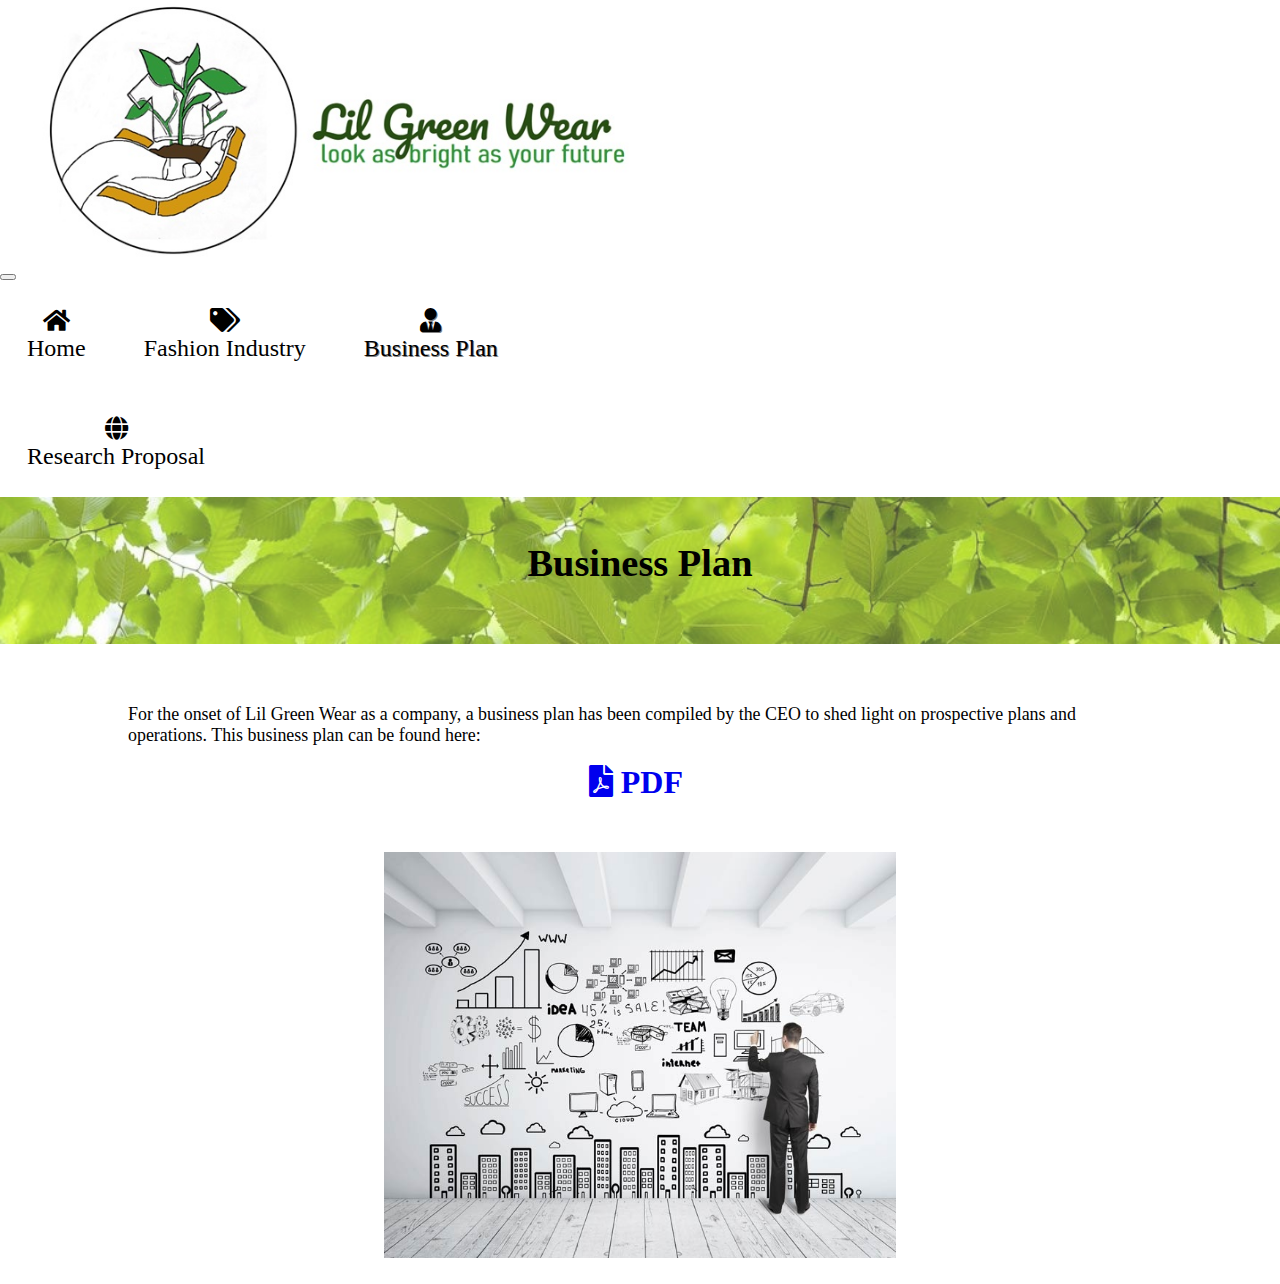
<file: businessplan.html>
<!DOCTYPE html>
<html>

<head>
    <meta name="viewport" content="width=device-width, initial-scale=1">
    <title>Project Plastic</title>
    <link rel="stylesheet" type="text/css" href="style.css" />
    <link rel="stylesheet" href="https://stackpath.bootstrapcdn.com/bootstrap/4.1.3/css/bootstrap.min.css" integrity="sha384-MCw98/SFnGE8fJT3GXwEOngsV7Zt27NXFoaoApmYm81iuXoPkFOJwJ8ERdknLPMO"
        crossorigin="anonymous">
</head>

<!-- Load an icon library -->
<link rel="stylesheet" href="https://cdnjs.cloudflare.com/ajax/libs/font-awesome/5.13.0/css/all.min.css">

<!-- navigation bar-->
<nav class="navbar navbar-expand-md navbar-light bg-white">
    <img class="logo" src="logo.jpg" alt="logo of company" />
    <button class="navbar-toggler" type="button" data-toggle="collapse" data-target="#navbarNavAltMarkup" aria-controls="navbarNavAltMarkup"
        aria-expanded="false" aria-label="Toggle navigation">
        <span class="navbar-toggler-icon"></span>
    </button>
    <div class="collapse navbar-collapse" id="navbarNavAltMarkup">
        <div class="navbar-nav menu">
            <a class="nav-item nav-link" href="index.html"><i class="fa fa-home"></i><br>Home</a>
            <a class="nav-item nav-link" href="fashionsg.html"><i class="fas fa-tags"></i><br>Fashion Industry</a>
            <a class="nav-item nav-link active" href="businessplan.html"><i class="fas fa-user-tie"></i><br>Business
                Plan<span class="sr-only">(current)</span</a> <a class="nav-item nav-link" href="researchproposal.html"><i
                        class="fa fa-globe"></i><br> Research Proposal</a>
        </div>
    </div>
</nav>

<body>
    <div class="textwima">
        <img class="bladeren" src="bladeren.jpg" alt="picture of leaves" />
        <h1 class="h1text"> Business Plan </h1>
    </div>
    <div class="content">
        <p> For the onset of Lil Green Wear as a company, a business plan has been compiled by the CEO to shed light on 
            prospective plans and operations. This business plan can be found here:
        </p>
        <a href ="Business plan (1).pdf" style="font-size: 200%; margin-left: 45%; margin-right: auto;"><i class="fas fa-file-pdf"> PDF</i></a> 
        <img id="bus" src="business.jpg" style="margin-top: 5%;" alt="business picture"/>
    
    </div>
    <script src="https://code.jquery.com/jquery-3.3.1.slim.min.js" integrity="sha384-q8i/X+965DzO0rT7abK41JStQIAqVgRVzpbzo5smXKp4YfRvH+8abtTE1Pi6jizo"
        crossorigin="anonymous"></script>
    <script src="https://cdnjs.cloudflare.com/ajax/libs/popper.js/1.14.3/umd/popper.min.js" integrity="sha384-ZMP7rVo3mIykV+2+9J3UJ46jBk0WLaUAdn689aCwoqbBJiSnjAK/l8WvCWPIPm49"
        crossorigin="anonymous"></script>
    <script src="https://stackpath.bootstrapcdn.com/bootstrap/4.1.3/js/bootstrap.min.js" integrity="sha384-ChfqqxuZUCnJSK3+MXmPNIyE6ZbWh2IMqE241rYiqJxyMiZ6OW/JmZQ5stwEULTy"
        crossorigin="anonymous"></script>
</body>

</html>
</file>
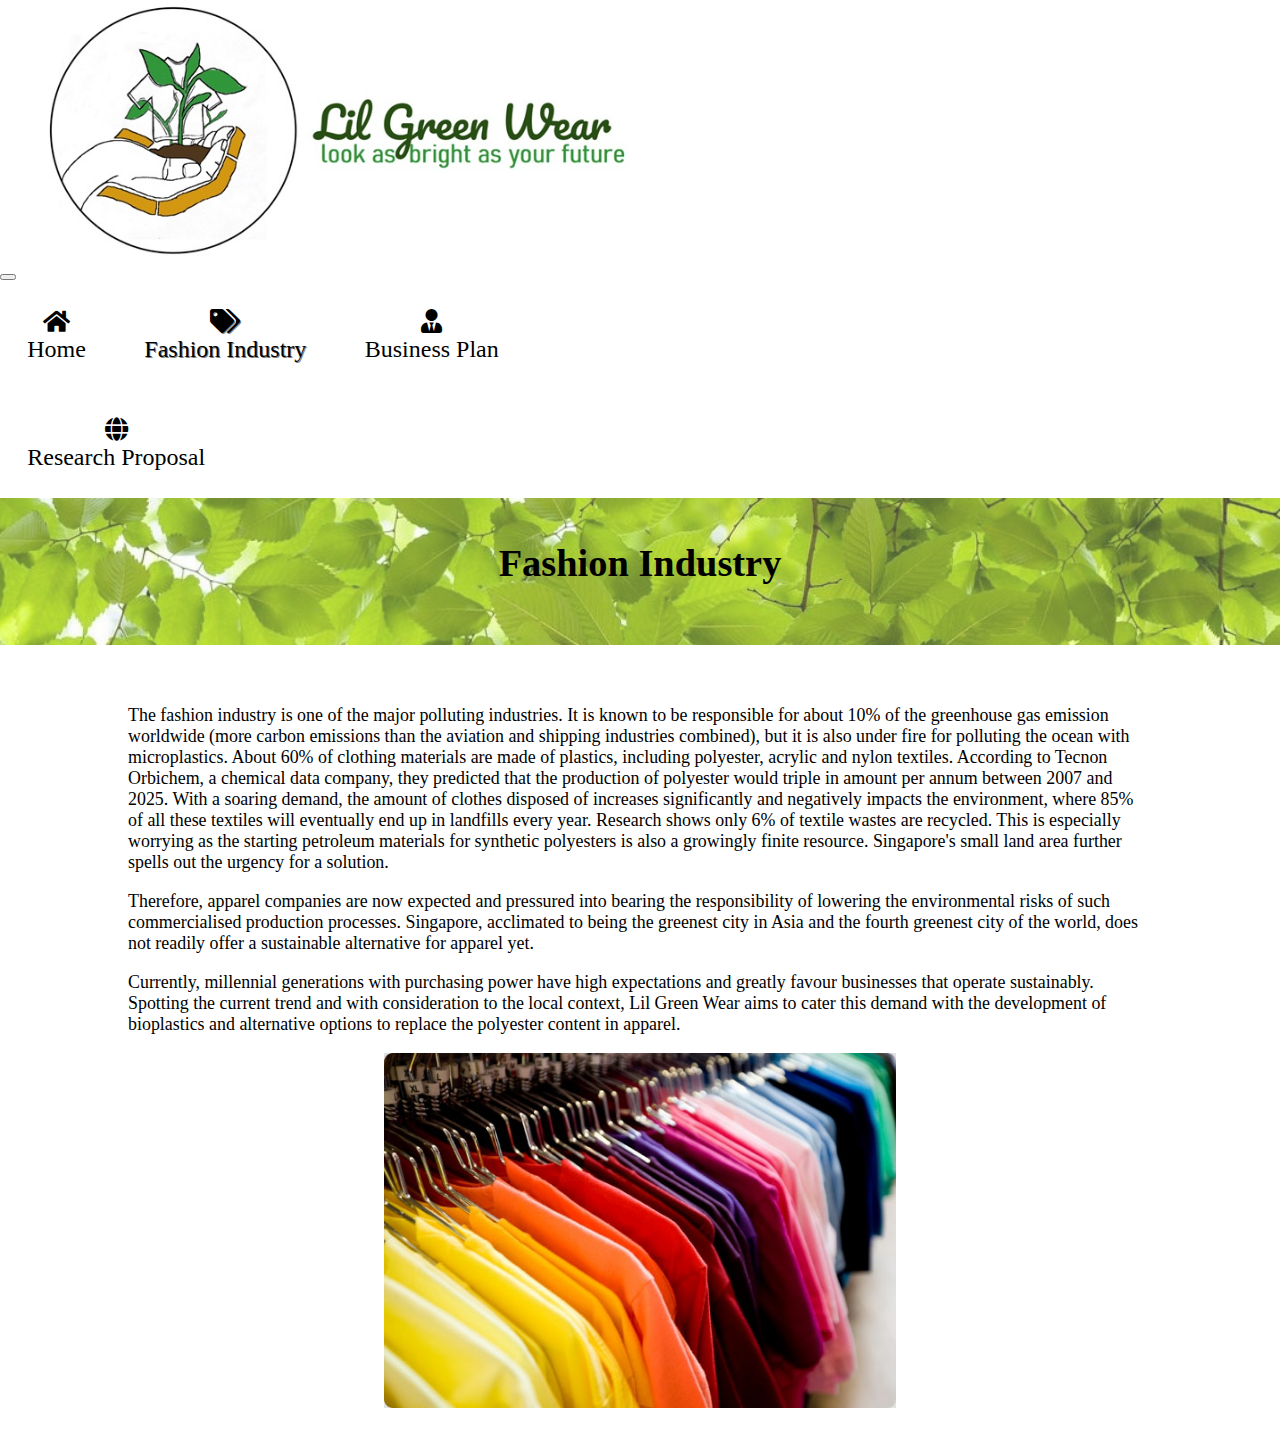
<file: fashionsg.html>
<!DOCTYPE html>
<html>

<head>
    <meta name="viewport" content="width=device-width, initial-scale=1">
    <title>Project Plastic</title>
    <link rel="stylesheet" type="text/css" href="style.css" />
    <link rel="stylesheet" href="https://stackpath.bootstrapcdn.com/bootstrap/4.1.3/css/bootstrap.min.css" integrity="sha384-MCw98/SFnGE8fJT3GXwEOngsV7Zt27NXFoaoApmYm81iuXoPkFOJwJ8ERdknLPMO"
        crossorigin="anonymous">
</head>

<!-- Load an icon library -->
<link rel="stylesheet" href="https://cdnjs.cloudflare.com/ajax/libs/font-awesome/5.13.0/css/all.min.css">

<!-- navigation bar-->
<nav class="navbar navbar-expand-md navbar-light bg-white">
    <img class="logo" src="logo.jpg" alt="logo of company" />
    <button class="navbar-toggler" type="button" data-toggle="collapse" data-target="#navbarNavAltMarkup" aria-controls="navbarNavAltMarkup"
        aria-expanded="false" aria-label="Toggle navigation">
        <span class="navbar-toggler-icon"></span>
    </button>
    <div class="collapse navbar-collapse" id="navbarNavAltMarkup">
        <div class="navbar-nav menu">
            <a class="nav-item nav-link" href="index.html"><i class="fa fa-home"></i><br>Home </a>
            <a class="nav-item nav-link active" href="fashionsg.html"><i class="fas fa-tags"></i><br>Fashion Industry<span
                    class="sr-only">(current)</span></a>
            <a class="nav-item nav-link" href="businessplan.html"><i class="fas fa-user-tie"></i><br>Business Plan</a>
            <a class="nav-item nav-link" href="researchproposal.html"><i class="fa fa-globe"></i><br> Research Proposal</a>
        </div>
    </div>
</nav>

<body>
    <div class="textwima">
        <img class="bladeren" src="bladeren.jpg" alt="picture of leaves" />
        <h1 class="h1text"> Fashion Industry </h1>
    </div>
    <div class="content">
        <div class="row">
            <div class="col-12">
                <p>
                    The fashion industry is one of the major polluting industries. It is known to be responsible for
                    about 10%
                    of the greenhouse gas
                    emission worldwide (more carbon emissions than the aviation and shipping industries combined), but
                    it is
                    also under fire for
                    polluting the ocean with microplastics. About 60% of clothing materials are made of plastics,
                    including
                    polyester, acrylic and
                    nylon textiles. According to Tecnon Orbichem, a chemical data company, they predicted that the
                    production
                    of polyester would
                    triple in amount per annum between 2007 and 2025.
                    With a soaring demand, the amount of clothes disposed of increases significantly and negatively
                    impacts the
                    environment, where
                    85% of all these textiles will eventually end up in landfills every year. Research shows only 6% of
                    textile
                    wastes are recycled.
                    This is especially worrying as the starting petroleum materials for synthetic polyesters is also a
                    growingly finite resource.
                    Singapore's small land area further spells out the urgency for a solution.
                </p>
                <p>
                    Therefore, apparel companies are now expected and pressured into bearing the responsibility of
                    lowering the
                    environmental risks
                    of such commercialised production processes. Singapore, acclimated to being the greenest city in
                    Asia and
                    the fourth greenest
                    city of the world, does not readily offer a sustainable alternative for apparel yet.
                </p>

                <p>
                    Currently, millennial generations with purchasing power have high expectations and greatly favour
                    businesses that operate
                    sustainably. Spotting the current trend and with consideration to the local context, Lil Green Wear
                    aims to
                    cater this demand
                    with the development of bioplastics and alternative options to replace the polyester content in
                    apparel. 
                </p>
                <img id="fash" src="clothing.jpg" alt="picture of clothing" />
            </div>
        </div>
    </div>

    <script src="https://code.jquery.com/jquery-3.3.1.slim.min.js" integrity="sha384-q8i/X+965DzO0rT7abK41JStQIAqVgRVzpbzo5smXKp4YfRvH+8abtTE1Pi6jizo"
        crossorigin="anonymous"></script>
    <script src="https://cdnjs.cloudflare.com/ajax/libs/popper.js/1.14.3/umd/popper.min.js" integrity="sha384-ZMP7rVo3mIykV+2+9J3UJ46jBk0WLaUAdn689aCwoqbBJiSnjAK/l8WvCWPIPm49"
        crossorigin="anonymous"></script>
    <script src="https://stackpath.bootstrapcdn.com/bootstrap/4.1.3/js/bootstrap.min.js" integrity="sha384-ChfqqxuZUCnJSK3+MXmPNIyE6ZbWh2IMqE241rYiqJxyMiZ6OW/JmZQ5stwEULTy"
        crossorigin="anonymous"></script>
</body>

</html>
</file>
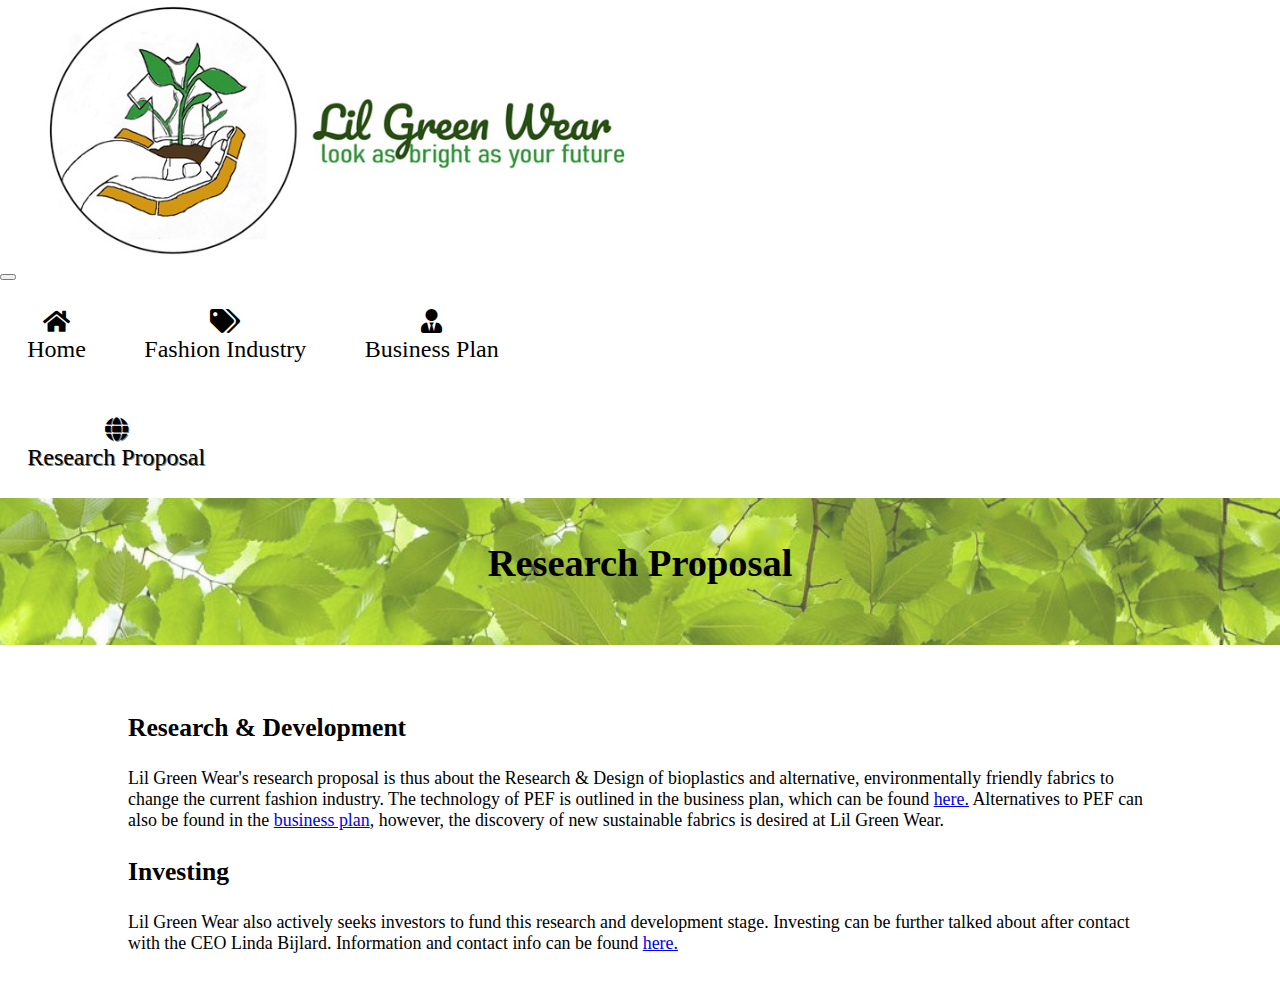
<file: researchproposal.html>
<!DOCTYPE html>
<html>

<head>
    <meta name="viewport" content="width=device-width, initial-scale=1">
    <title>Project Plastic</title>
    <link rel="stylesheet" type="text/css" href="style.css" />
    <link rel="stylesheet" href="https://stackpath.bootstrapcdn.com/bootstrap/4.1.3/css/bootstrap.min.css" integrity="sha384-MCw98/SFnGE8fJT3GXwEOngsV7Zt27NXFoaoApmYm81iuXoPkFOJwJ8ERdknLPMO"
        crossorigin="anonymous">
</head>

<!-- Load an icon library -->
<link rel="stylesheet" href="https://cdnjs.cloudflare.com/ajax/libs/font-awesome/5.13.0/css/all.min.css">

<!-- navigation bar-->
<nav class="navbar navbar-expand-md navbar-light bg-white">
    <img class="logo" src="logo.jpg" alt="logo of company" />
    <button class="navbar-toggler" type="button" data-toggle="collapse" data-target="#navbarNavAltMarkup" aria-controls="navbarNavAltMarkup"
        aria-expanded="false" aria-label="Toggle navigation">
        <span class="navbar-toggler-icon"></span>
    </button>
    <div class="collapse navbar-collapse" id="navbarNavAltMarkup">
        <div class="navbar-nav menu">
            <a class="nav-item nav-link" href="index.html"><i class="fa fa-home"></i><br>Home </a>
            <a class="nav-item nav-link" href="fashionsg.html"><i class="fas fa-tags"></i><br>Fashion Industry</a>
            <a class="nav-item nav-link" href="businessplan.html"><i class="fas fa-user-tie"></i><br>Business Plan</a>
            <a class="nav-item nav-link active" href="researchproposal.html"><i class="fa fa-globe"></i><br> Research
                Proposal<span class="sr-only">(current)</span></a>
        </div>
    </div>
</nav>

<body>
    <div class="textwima">
        <img class="bladeren" src="bladeren.jpg" alt="picture of leaves" />
        <h1 class="h1text"> Research Proposal </h1>
    </div>
    <div class="content">
        <h3 class="h3text"> Research & Development</h3>
        <p>
            Lil Green Wear's research proposal is thus about the Research & Design of bioplastics and alternative, environmentally
            friendly fabrics to change the current fashion industry. The technology of PEF is outlined in the business plan, which
            can be found <a href="businessplan.html">here.</a> Alternatives to PEF can also be found in the <a href="businessplan.html">business plan</a>, however, the discovery of new sustainable
            fabrics is desired at Lil Green Wear.
        </p>
        <h3 class="h3text">Investing</h3>
        <p>
            Lil Green Wear also actively seeks investors to fund this research and development stage. Investing can be further talked about
            after contact with the CEO Linda Bijlard. Information and contact info can be found <a href="index.html">here.</a>
        </p>
    

    </div>

    <script src="https://code.jquery.com/jquery-3.3.1.slim.min.js" integrity="sha384-q8i/X+965DzO0rT7abK41JStQIAqVgRVzpbzo5smXKp4YfRvH+8abtTE1Pi6jizo" crossorigin="anonymous"></script>
    <script src="https://cdnjs.cloudflare.com/ajax/libs/popper.js/1.14.3/umd/popper.min.js" integrity="sha384-ZMP7rVo3mIykV+2+9J3UJ46jBk0WLaUAdn689aCwoqbBJiSnjAK/l8WvCWPIPm49" crossorigin="anonymous"></script>
    <script src="https://stackpath.bootstrapcdn.com/bootstrap/4.1.3/js/bootstrap.min.js" integrity="sha384-ChfqqxuZUCnJSK3+MXmPNIyE6ZbWh2IMqE241rYiqJxyMiZ6OW/JmZQ5stwEULTy" crossorigin="anonymous"></script>

</body>

</html>
</file>
<file: style.css>
#goals, #valuechain, #crsuc, #PEF, #fash {
  text-align: center; }

/* style header */
#header {
  box-sizing: border-box;
  background: white;
  display: table;
  width: 100%;
  height: 25%;
  position: relative;
  padding-top: 0.7%; }

/* style logo in header */
.logo {
  text-align: center;
  width: 50%;
  height: auto;
  padding-right: 5%; }

/* make sure menu is in middle */
.logo,
.menu {
  vertical-align: middle;
  display: table-cell; }

/* Style header links */
.menu a {
  padding: 5%;
  text-decoration: none;
  color: black;
  text-align: center;
  font-size: 150%;
  vertical-align: middle;
  display: inline-block; }

/* Style links on mouse-over */
.menu a:hover, .menu a.active {
  text-shadow: 1px 1px #808080; }

.menu ul {
  text-align: right; }
.menu li {
  display: inline-block;
  vertical-align: top; }

.menu ul li {
  display: inline-block;
  vertical-align: top; }

/* half background image*/
body, html {
  height: 100%;
  margin: 0 0 0 0;
  background-repeat: repeat-y;
  position: relative;
  min-height: 100vh;
  padding-bottom: 60px; }

/* leaf image */
.bladeren {
  /* Full height */
  width: 100%;
  opacity: 0.8;
  /* Center and scale the image nicely */
  background-position: center;
  background-repeat: no-repeat;
  background-size: cover; }

.textwima {
  position: relative;
  text-align: center; }

/* text on leaf image */
.h1text {
  position: absolute;
  text-align: center;
  width: 100%;
  height: 0%;
  margin: auto;
  top: 0;
  left: 0;
  bottom: 0;
  right: 0;
  color: black;
  font-size: 3vw;
  padding-bottom: 5%; }

/* contents of webpage */
.content {
  margin: 1% 5% 1% 5%;
  background-color: rgba(255, 255, 255, 0.85);
  padding: 2% 5% 2% 5%; }

/* center all images*/
#goals, #valuechain, #crsuc, #PEF, #fash, #bus {
  display: block;
  margin-left: auto;
  margin-right: auto;
  width: 50%; }

/* table on research proposal.html*/
table, th, td {
  border: 1px solid black;
  border-collapse: collapse; }

th, td {
  padding: 0.5%;
  text-align: left; }

th {
  background-color: #6ba7a3; }

.h3text {
  font-size: 2vw; }

button, p, ul, li {
  font-size: 1.4vw; }

/* Style all font awesome icons */
.ola {
  padding: 20px;
  font-size: 30px;
  width: 50px;
  text-align: center;
  text-decoration: none; }

/* Add a hover effect if you want */
.ola:hover {
  opacity: 0.7; }

/* Set a specific color for each brand */
/* Facebook */
.fa-facebook {
  background: #3B5998;
  color: white; }

.fa-instagram {
  background: #125688;
  color: white; }

.fa-linkedin {
  background: #007bb5;
  color: white; }

/* Add media queries for small screens  */
@media screen and (max-width: 1100px) {
  .main {
    margin-left: 150px;
    padding: 0px; }

  button, p, ul, li {
    font-size: 1.5vw; } }
@media screen and (max-width: 927px) {
  .menu a {
    padding: 1%; }

  .h3text {
    font-size: 3.5vw; }

  button, p, ul, li {
    font-size: 3vw; } }
/* if about me part on index.html */
#aboutme {
  padding: 1%; }

#photoofme {
  width: 15%;
  float: left;
  display: block;
  margin-bottom: 5%;
  margin-right: 5%; }

/* container SWOT analysis on plasticuse.html; business plan */
.container {
  display: flex;
  flex-wrap: wrap;
  justify-content: space-between;
  margin-right: 5%;
  margin-left: 5%; }

.container > div {
  background-color: #b1c28f;
  padding: 20px;
  margin: 10px;
  width: 450px; }

/*# sourceMappingURL=style.css.map */
</file>
